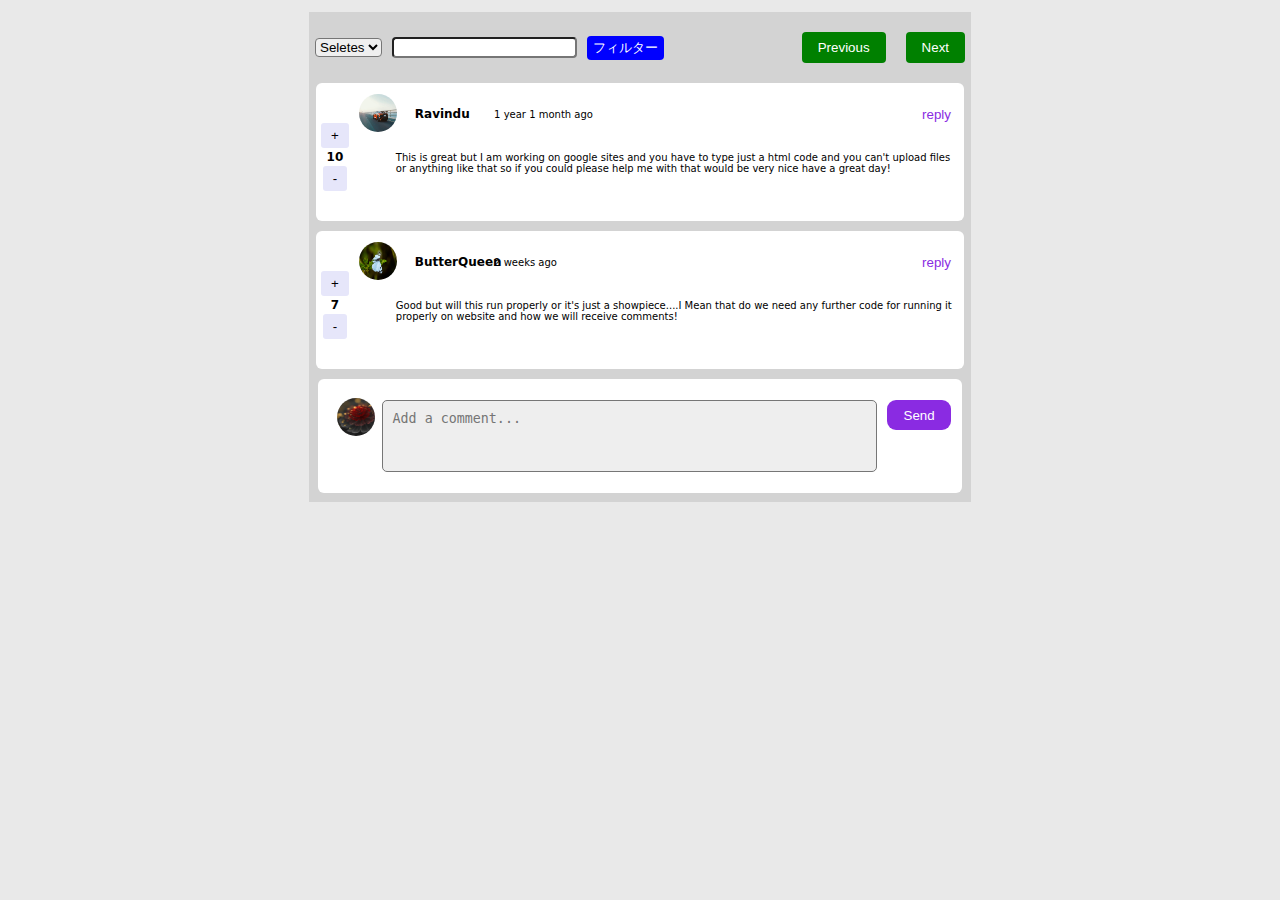
<file: index1.html>
<!DOCTYPE html>
<html lang="en">

<head>
  <meta charset="UTF-8" />
  <meta name="viewport" content="width=device-width, initial-scale=1.0" />
  <title>Comment Box1</title>
  <link rel="stylesheet" href="Style.css" />
  <script type="text/javascript" src="index1.js"  defer></script>
</head>

<body>
  <div class="comment-session">

    <div class="button-container">

      <div class="filter-box">
        <select id="filter-select">
          <option value="none" selected disabled hidden>Seletes</option>
          <option value="name">Name</option>
          <option value="day">day</option>
          <option value="day">week</option>
          <option value="day">year</option>
          <option value="score">score</option>
        </select>
  
        <input type="text" id="filter-input" placeholder="">
        <button id="filter-button">フィルター</button>
      </div>
      <button id="previous-button">Previous</button>
      <button id="next-button">Next</button>
    </div>
    
    
    <div class="post-comment">
      <div class="comment-score">
        <button class="increment-button">+</button>
        <div class="score"></div>
        <button class="decrement-button">-</button>
      </div>
      <div class="list-content">
        <div class="user">
          <div class="user-image">
           <!-- <img src="./Image/image.jpg" alt="image" width="50px" height="50px" />  -->
          </div>
        </div>
        <div class="name"></div>
        <div class="day"></div>
        <div class="comment-actions">
          <div class="comment-reply">
            <button class="reply-button">reply</button>
          </div>
        </div>
        <!-- 返信フォーム -->
        <div class="reply-form">
          <textarea class="reply-text"></textarea>
          <button class="reply-submitA">complete</button>
        </div>
        <div class="comment-post">
          
        </div>
      </div>
    </div>
    <div class="reply-commentsA">
      <!-- 返信コメントの表示領域 -->
    </div>

    <div class="post-comment">
      <div class="comment-score">
        <button class="increment-button">+</button>
        <div class="score"></div>
        <button class="decrement-button">-</button>
      </div>
      <div class="list-content">
        <div class="user">
          <div class="user-image">
            <!-- <img src="./Image/image_a.jpg" alt="image" width="50px" height="50px" /> -->
          </div>
        </div>
        <div class="name"></div>
        <div class="day"></div>
        <div class="comment-actions">
          <div class="comment-reply">
            <button class="reply-button">reply</button>
          </div>

        </div>
        <!-- 返信フォーム -->
        <div class="reply-form">
          <textarea class="reply-text"></textarea>
          <button class="reply-submitB">complete</button>
        </div>

        <div class="comment-post">
      
        </div>
      </div>
    </div>
    <div class="reply-commentsB">

      <!-- 返信コメントの表示領域 -->

    </div>
    <div class="comment-box">
      <div class="user">
        <div class="user-image">
          <img src="./Image/image.jpg" alt="image" width="50px" height="50px" />
        </div>
      </div>
      <textarea name="comment" placeholder="Add a comment..."></textarea>
      <button class="comment-submit">Send</button>
    </div>
  </div>

  <dialog id="confirmation-dialog">
    <p>このコメントを削除しますか？</p>
    <button id="cancel-delete">No,Cancel</button>
    <button id="confirm-delete">Yes,Delete</button>
  </dialog>

  <!-- <script type="text/javascript" src="index.js"  defer></script> -->

</body>

</html>
</file>
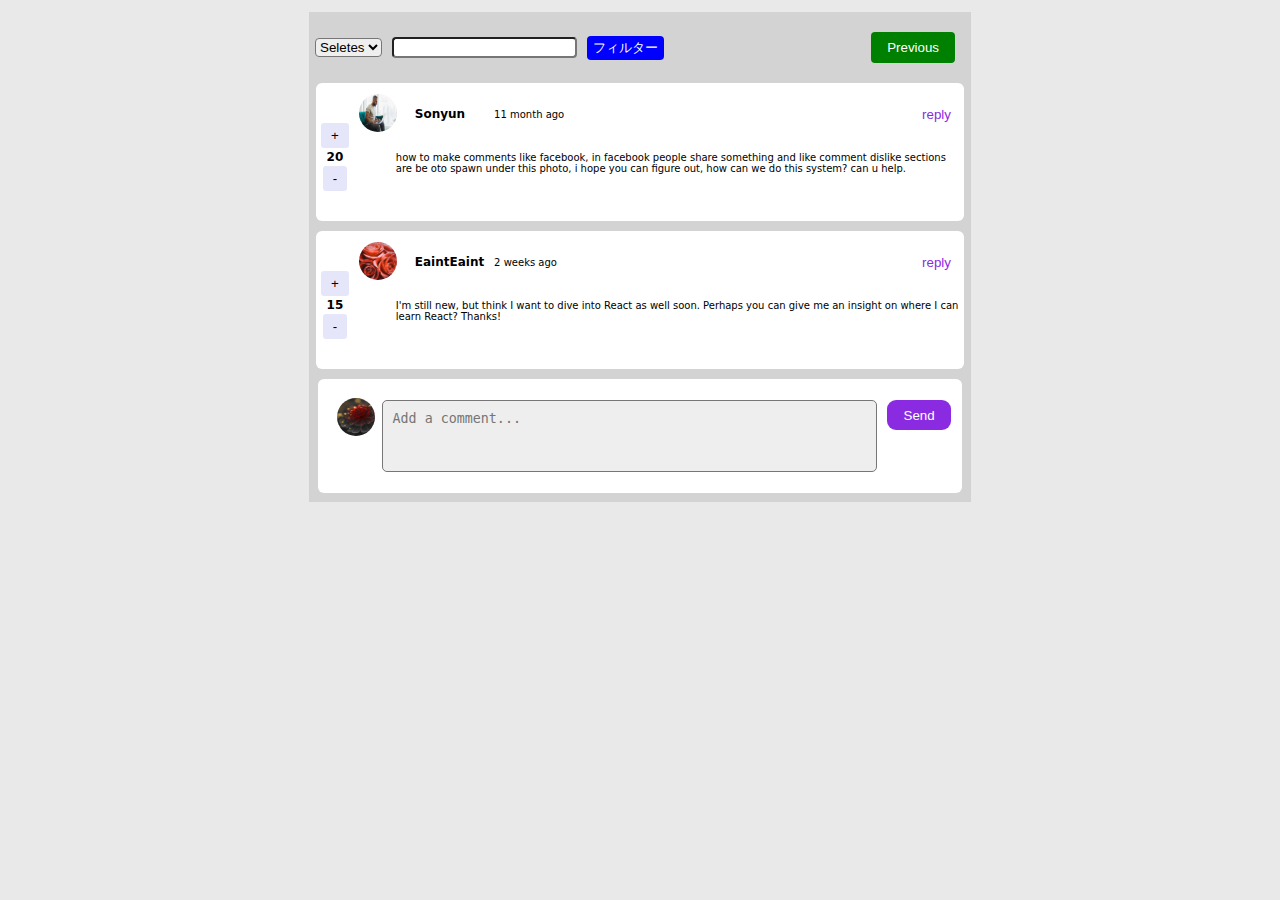
<file: index2.html>
<!DOCTYPE html>
<html lang="en">

<head>
  <meta charset="UTF-8" />
  <meta name="viewport" content="width=device-width, initial-scale=1.0" />
  <title>Comment Box2</title>
  <link rel="stylesheet" href="Style.css" />
  <script type="text/javascript" src="index2.js"  defer></script>
</head>

<body>
  <div class="comment-session">

    <div class="button-container">

      <div class="filter-box">
        <select id="filter-select">
          <option value="none" selected disabled hidden>Seletes</option>
          <option value="name">Name</option>
          <option value="day">day</option>
          <option value="day">week</option>
          <option value="day">year</option>
          <option value="score">score</option>
        </select>
  
        <input type="text" id="filter-input" placeholder="">
        <button id="filter-button">フィルター</button>
      </div>
      
      <button id="previous-button">Previous</button>
    </div>
    
    <div class="post-comment">
      <div class="comment-score">
        <button class="increment-button">+</button>
        <div class="score"></div>
        <button class="decrement-button">-</button>
      </div>
      <div class="list-content">
        <div class="user">
          <div class="user-image">
           <!-- <img src="./Image/image.jpg" alt="image" width="50px" height="50px" />  -->
          </div>
        </div>
        <div class="name"></div>
        <div class="day"></div>
        <div class="comment-actions">
          <div class="comment-reply">
            <button class="reply-button">reply</button>
          </div>
        </div>
        <!-- 返信フォーム -->
        <div class="reply-form">
          <textarea class="reply-text"></textarea>
          <button class="reply-submitA">complete</button>
        </div>
        <div class="comment-post">
          
        </div>
      </div>
    </div>
    <div class="reply-commentsA">
      <!-- 返信コメントの表示領域 -->
    </div>

    <div class="post-comment">
      <div class="comment-score">
        <button class="increment-button">+</button>
        <div class="score"></div>
        <button class="decrement-button">-</button>
      </div>
      <div class="list-content">
        <div class="user">
          <div class="user-image">
            <!-- <img src="./Image/image_a.jpg" alt="image" width="50px" height="50px" /> -->
          </div>
        </div>
        <div class="name"></div>
        <div class="day"></div>
        <div class="comment-actions">
          <div class="comment-reply">
            <button class="reply-button">reply</button>
          </div>

        </div>
        <!-- 返信フォーム -->
        <div class="reply-form">
          <textarea class="reply-text"></textarea>
          <button class="reply-submitB">complete</button>
        </div>

        <div class="comment-post">
      
        </div>
      </div>
    </div>
    <div class="reply-commentsB">

      <!-- 返信コメントの表示領域 -->

    </div>
    <div class="comment-box">
      <div class="user">
        <div class="user-image">
          <img src="./Image/image.jpg" alt="image" width="50px" height="50px" />
        </div>
      </div>
      <textarea name="comment" placeholder="Add a comment..."></textarea>
      <button class="comment-submit">Send</button>
    </div>
  </div>

  <dialog id="confirmation-dialog">
    <p>このコメントを削除しますか？</p>
    <button id="cancel-delete">No,Cancel</button>
    <button id="confirm-delete">Yes,Delete</button>
  </dialog>

  <!-- <script type="text/javascript" src="index.js"  defer></script> -->

</body>

</html>
</file>
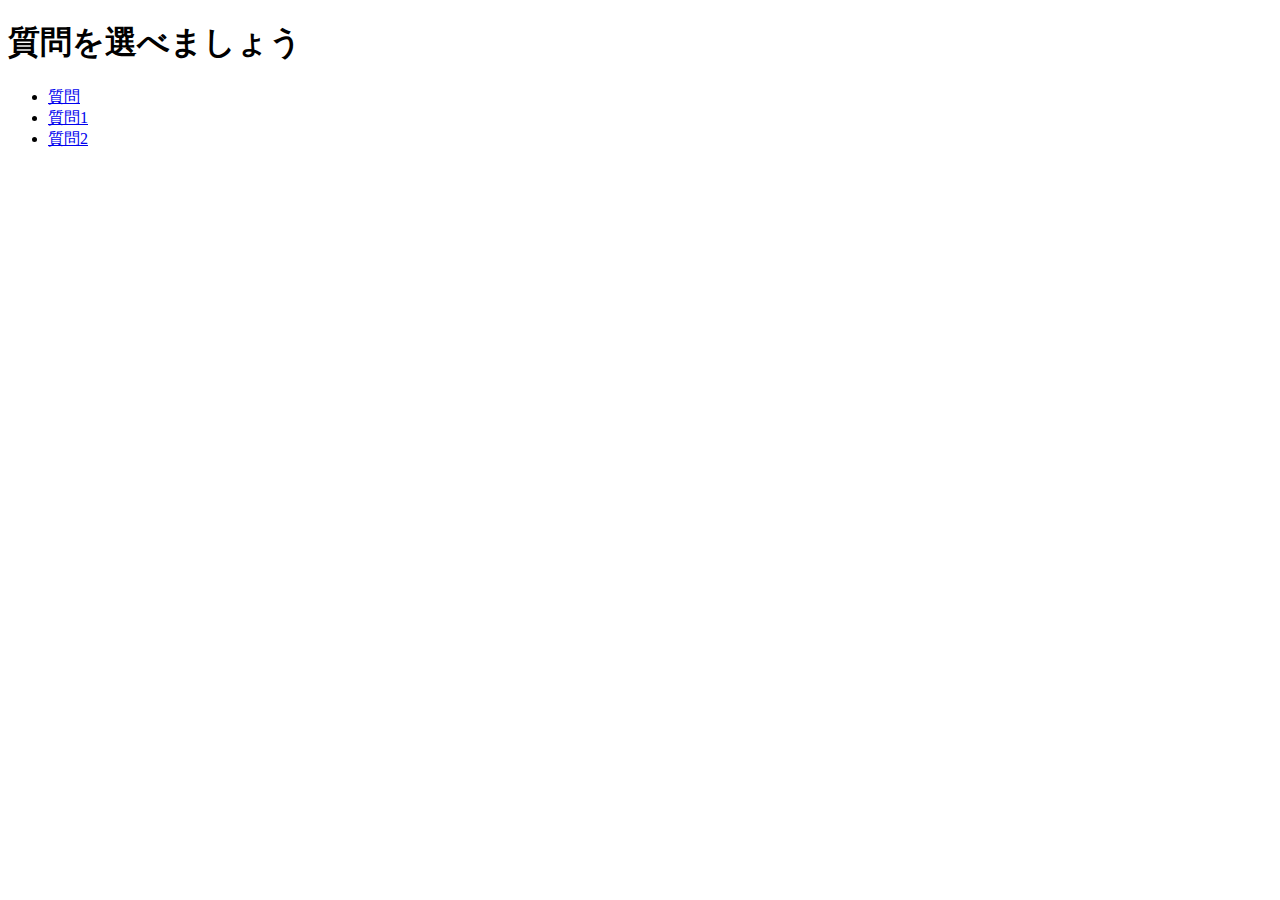
<file: question.html>
<!DOCTYPE html>
<html>
<head>
  <meta charset="UTF-8">
  <title>質問一覧</title>
</head>
<body>
  <h1>質問を選べましょう</h1>

  <!-- 質問リストを表示するための要素をここに追加する -->
  <ul>
    <li>
      <a href="http://127.0.0.1:5500/index.html">質問</a>
    </li>

    <li>
      <a href="http://127.0.0.1:5500/index1.html">質問1</a>
    </li>
    <li>
      <a href="http://127.0.0.1:5500/index2.html">質問2</a>
    </li>
    <!-- 追加の質問をここに続けて追加 -->
  </ul>
  
  <script type="text/javascript" src="question.js"  defer></script>
</body>
</html>
</file>
<file: Style.css>
body {
  display: flex;
  width: 100%;
  height: 100%;
  padding-top: 3px;
  background: #e9e9e9;
  font-size: 10px;
  font-family: system-ui;
  margin: 4px auto;
}

.comment-session {
  background: lightgray;
  margin: 5px auto;
  padding: 0 6px 6px 6px;
  width: 650px;
  height: auto;
  align-items: flex-end;
  justify-content: left;
}

.post-comment {
  display: flex;
  background-color: white;
  justify-content: flex-start;
  border-radius: 6px;
  margin: 1px;
  margin-bottom: 10px;
  padding: 3px;
  /* Adjust the padding value to your desired size */
  align-items: flex-end;
}

/* style of the .comment-score */

.comment-score {
  display: flex;
  align-items: center;
  justify-content: center;
  align-content: normal;
  flex-direction: column;
  margin-bottom: 25px;
  margin-top: 25px;
}

.comment-score .score {
  font-size: 12px;
  font-weight: bold;
  text-align: center;
}

.comment-score .increment-button,
.comment-score .decrement-button {
  background: lavender;
  padding: 5px 10px;
  color: black;
  border: none;
  border-radius: 3px;
  margin: 2px;
  cursor: pointer;
}

.comment-score .increment-button:hover,
.comment-score .decrement-button:hover {
  background: lawngreen;
}

.list-content {
  display: flex;
  flex-direction: row;
  flex-wrap: wrap;
  align-items: center;
}

/* style of the user */

.user {
  display: flex;
  padding: 8px;
  overflow: hidden;
  width: min-content;
  align-items: center;
}

.user img {
  border-radius: 50%;
  margin-right: 10px;
  width: 38px;
  height: 38px;
  margin-right: 10px;
}

.name {
  font-size: 12px;
  width: 13%;
  justify-content: center;
  font-weight: bold;
}

.day {
  font-size: 10px;
  justify-content: center;
}

/* style of the .comment-actions */

.comment-actions {
  display: flex;
  flex-direction: row;
  margin-left: auto;
  align-items: center;
}

.comment-actions .edit img {
  border-radius: 50%;
  margin-right: 50px;
  width: 28px;
  height: 28px;
}

.comment-actions .edit-comment {
  color: blue;
  cursor: pointer;
  margin-bottom: 5px;
  font-size: 13px;
}

.comment-actions .edit-comment:hover {
  text-decoration: underline;
}


.comment-actions .delete img {
  border-radius: 50%;
  margin-right: 50px;
  width: 48px;
  height: 48px;
}

.comment-actions .delete-comment {
  color: red;
  cursor: pointer;
  margin-bottom: 5px;
  font-size: 13px;
}

.comment-actions .delete-comment:hover {
  text-decoration: underline;
}

/* style of the comment-post */

.comment-post {
  background: white;
  border-radius: 5px;
  margin: 10px 0;
  width: 100%;
  height: 50px;
  resize: none;
  padding: 0 0 15px 45px;
  margin-bottom: 1px;
}

/* style of the comment-box */

.comment-box {
  display: flex;
  flex-direction: row;
  flex-wrap: nowrap;
  justify-content: space-between;
  align-items: flex-start;
  background: white;
  border-radius: 6px;
  padding: 11px;
  margin: 3px;
}

.comment-box .user-image img {
  border-radius: 50%;
  margin-right: 10px;
  width: 38px;
  height: 38px;
}

.comment-box textarea {
  background: #eee;
  padding: 10px;
  border-radius: 5px;
  margin: 10px 0;
  width: 100%;
  height: 50px;
  resize: none;
}

.comment-box textarea:focus-visible {
  box-shadow: inset 0 0 0 1px red;
  outline: none;
}

.comment-box .comment-submit {
  background-color: blueviolet;
  cursor: pointer;
  color: white;
  margin: 10px auto;
  display: block;
  width: fit-content;
  margin-left: 10px;
  border-radius: 9px;
  border: none;
  height: 30px;
  width: 80px;
}

.comment-box .comment-submit:hover {
  background: gold;
}

/* style of the confirmation-dialog*/
#confirmation-dialog {
  width: 300px;
  padding: 20px;
  text-align: center;
  background-color: white;
  border-radius: 6px;
}

#confirmation-dialog p {
  margin: 0;
  font-size: 16px;
  margin-bottom: 20px;
}

#cancel-delete,
#confirm-delete {
  padding: 10px 20px;
  margin-right: 10px;
  border: none;
  border-radius: 4px;
  cursor: pointer;
}

#cancel-delete {
  background-color: blue;
  color: white;
}

#confirm-delete {
  background-color: red;
  color: white;
}

.comment-edit-box {
  display: flex;
  align-items: center;
  background: white;
  border-radius: 6px;
  padding: 9px;
  margin: 3px;
  width: 100%;
  flex-direction: column;
}

.comment-edit-textarea {
  background: #eee;
  padding: 10px;
  border: 1px solid;
  border-radius: 5px;
  margin-right: 15px;
  height: 50px;
  resize: none;
  width: 100%;
  margin-bottom: 10px;
  margin: 9px;
}

.comment-edit-box .save-comment {
  background-color: blueviolet;
  cursor: pointer;
  color: white;
  border-radius: 9px;
  border: none;
  height: 30px;
  width: 80px;
  margin-left: auto;
}

.comment-edit-box .save-comment:hover {
  background: gold;
}

.comment-reply {
  display: flex;
}

.comment-reply .reply-button {
  background-color: white;
  color: blueviolet;
  border: none;
  padding: 5px 10px;
  border-radius: 5px;
  margin-left: 10px;
  cursor: pointer;
}

.reply-form {
  display: none;
  align-items: center;
  background: white;
  border-radius: 6px;
  padding: 9px;
  margin: 3px;
  width: 100%;
}

.reply-form textarea {
  background: #eee;
  padding: 10px;
  border: 1px solid;
  border-radius: 5px;
  margin-right: 15px;
  height: 50px;
  resize: none;
  width: 90%;
  margin-bottom: 10px;
  margin: 9px;
}

.reply-form .reply-submitA {
  background-color: blueviolet;
  cursor: pointer;
  color: white;
  border-radius: 9px;
  border: none;
  height: 30px;
  width: 70px;
  margin-left: auto;
  margin-right: 0;
}

.reply-form .reply-submitA:hover {
  background: gold;
}

.reply-form .reply-submitB {
  background-color: blueviolet;
  cursor: pointer;
  color: white;
  border-radius: 9px;
  border: none;
  height: 30px;
  width: 70px;
  margin-left: auto;
  margin-right: 0;
}

.reply-form .reply-submitB:hover {
  background: gold;
}

.comment {
  display: flex;
  justify-content: left;
  /* コメントを左寄せにする */
  background-color: white;
  border-radius: 6px;
  margin: 10px;
  padding: 3px;
  /* サイズを調整したい値に変更してください */
  align-items: flex-end;
}

.button-container {
  display: flex;
  justify-content: flex-end;
  flex-direction: row;
  margin: 20px 0;
}

.filter-box {
  display: flex;
  align-items: center;
  margin-right: auto;
}

#filter-select,
#filter-input {
  margin-right: 10px;
  border-radius: 4px;
}

#filter-button {
  padding: 3px 6px;
  background-color: blue;
  color: white;
  border: none;
  border-radius: 4px;
  cursor: pointer;
}

#previous-button,
#next-button {
  padding: 8px 16px;
  background-color: green;
  color: white;
  border: none;
  border-radius: 4px;
  cursor: pointer;
}

#previous-button {
  margin-right: 10px;
}

#next-button {
  margin-left: 10px;
}
</file>
